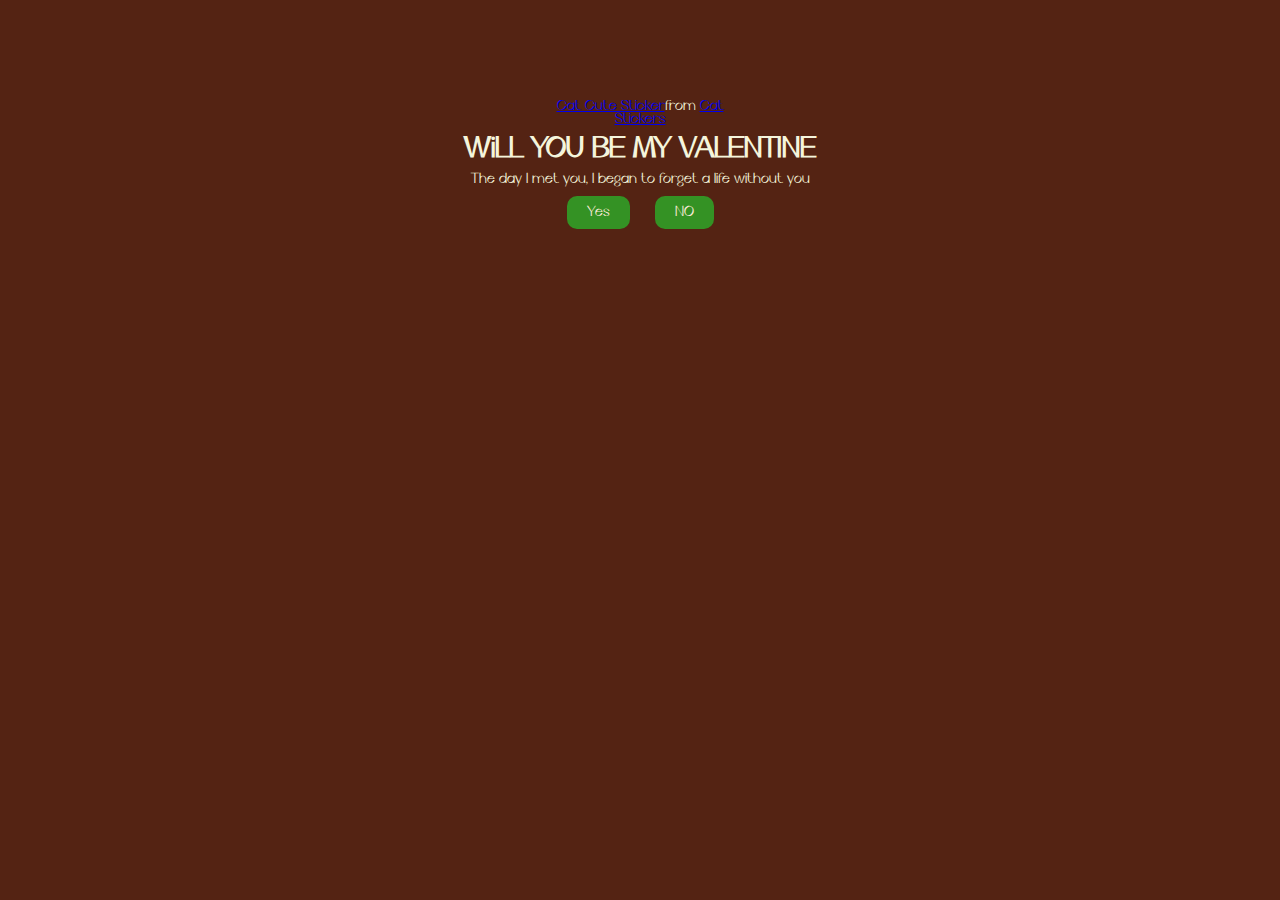
<file: index.html>
<!DOCTYPE html>
<html lang="en">
  <head>
    <meta charset="UTF-8" />
    <meta name="viewport" content="width=device-width, initial-scale=1.0" />
    <link rel="stylesheet" href="style.css" />
    <link
      rel="stylesheet"
      href="https://cdnjs.cloudflare.com/ajax/libs/font-awesome/5.15.3/css/all.min.css"
    />
    <title>I LOVE YOU</title>
  </head>
  <body>
    <div class="container">
      <div
        class="tenor-gif-embed"
        data-postid="6969150265813539849"
        data-share-method="host"
        data-aspect-ratio="1.05957"
        data-width="100%"
      >
        <a href="https://tenor.com/view/cat-cute-sweet-gif-6969150265813539849"
          >Cat Cute Sticker</a
        >from <a href="https://tenor.com/search/cat-stickers">Cat Stickers</a>
      </div>
      <script
        type="text/javascript"
        async
        src="https://tenor.com/embed.js"
      ></script>
      <h1>WiLL YOU BE MY VALENTINE</h1>
      <div>
        <p id="quote">
          The day I met you, I began to forget a life without you
        </p>
      </div>
      <div class="btn">
        <a href="yes.html">Yes</a>
        <a href="no2.html">NO</a>
      </div>
    </div>
    <script src="script.js"></script>
  </body>
</html>
</file>
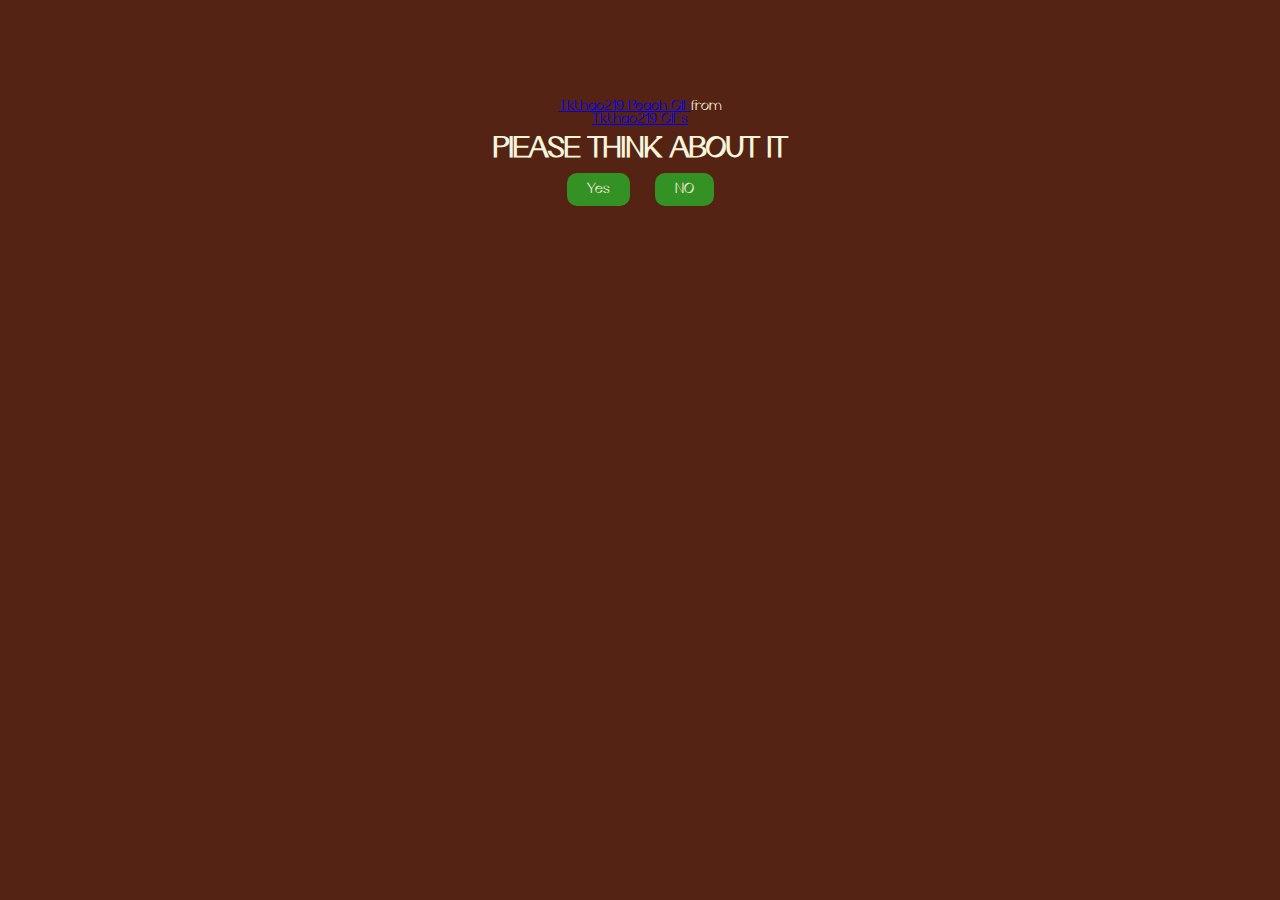
<file: no1.html>
<!DOCTYPE html>
<html lang="en">
  <head>
    <meta charset="UTF-8" />
    <meta name="viewport" content="width=device-width, initial-scale=1.0" />
    <link rel="stylesheet" href="style.css" />
    <link
      rel="stylesheet"
      href="https://cdnjs.cloudflare.com/ajax/libs/font-awesome/5.15.3/css/all.min.css"
    />
    <title>I LOVE YOU</title>
  </head>
  <body>
    <div class="container">
      <div
        class="tenor-gif-embed"
        data-postid="22451116"
        data-share-method="host"
        data-aspect-ratio="1.54589"
        data-width="100%"
      >
        <a href="https://tenor.com/view/tkthao219-peach-goma-gif-22451116"
          >Tkthao219 Peach GIF</a
        >from
        <a href="https://tenor.com/search/tkthao219-gifs">Tkthao219 GIFs</a>
      </div>
      <script
        type="text/javascript"
        async
        src="https://tenor.com/embed.js"
      ></script>
      <h1>PlEASE THINK ABOUT IT</h1>

      <div class="btn">
        <a href="yes.html">Yes</a>
        <a href="no2.html">NO</a>
      </div>
    </div>
  </body>
</html>
</file>
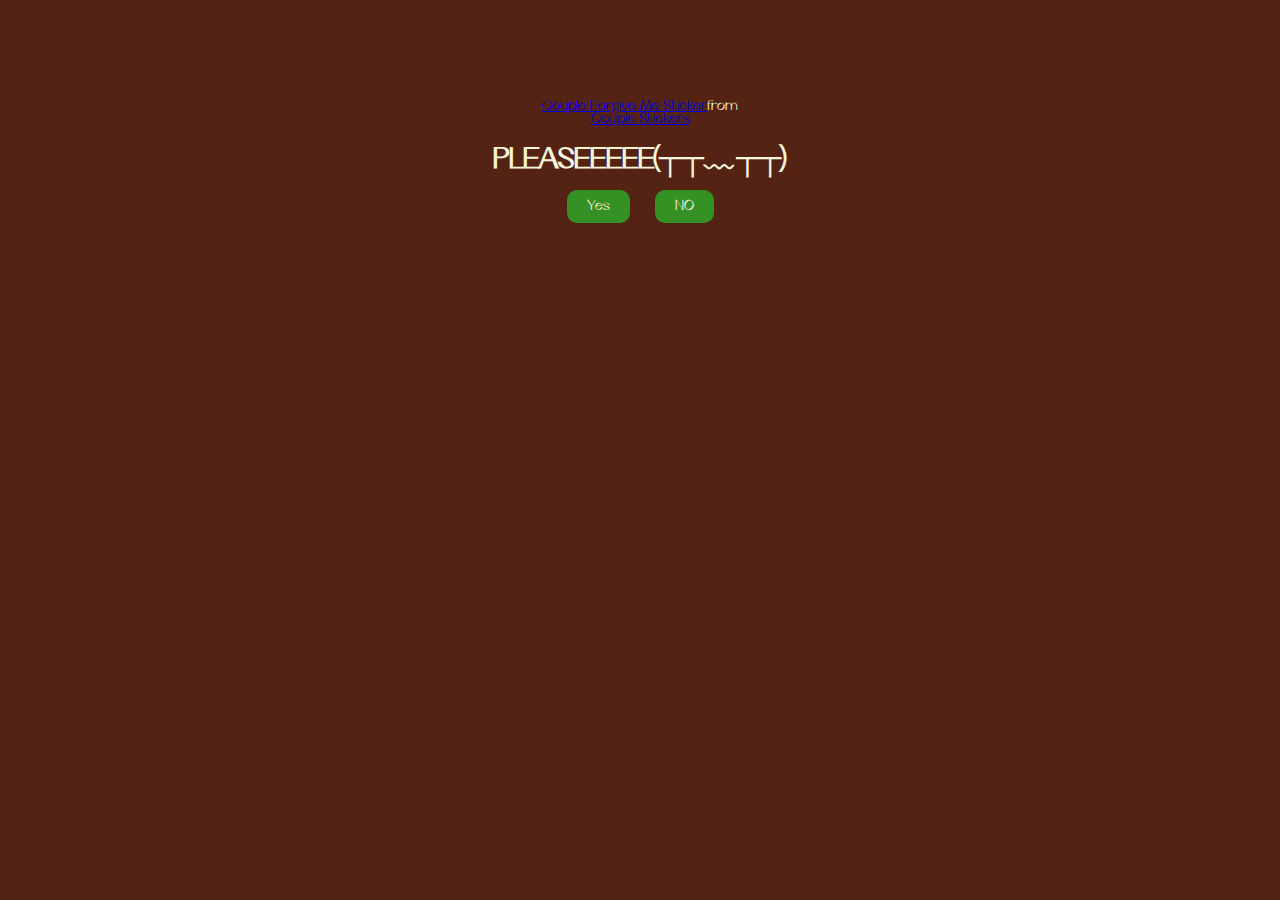
<file: no2.html>
<!DOCTYPE html>
<html lang="en">
  <head>
    <meta charset="UTF-8" />
    <meta name="viewport" content="width=device-width, initial-scale=1.0" />
    <link rel="stylesheet" href="style.css" />
    <link
      rel="stylesheet"
      href="https://cdnjs.cloudflare.com/ajax/libs/font-awesome/5.15.3/css/all.min.css"
    />
    <title>I LOVE YOU</title>
  </head>
  <body>
    <div class="container">
      <div
        class="tenor-gif-embed"
        data-postid="15195810"
        data-share-method="host"
        data-aspect-ratio="1"
        data-width="100%"
      >
        <a
          href="https://tenor.com/view/couple-forgive-me-asking-for-forgiveness-begging-crying-gif-15195810"
          >Couple Forgive Me Sticker</a
        >from
        <a href="https://tenor.com/search/couple-stickers">Couple Stickers</a>
      </div>
      <script
        type="text/javascript"
        async
        src="https://tenor.com/embed.js"
      ></script>
      <h1>PLEASEEEEE(┬┬﹏┬┬)</h1>

      <div class="btn">
        <a href="yes.html">Yes</a>
        <a href="no3.html">NO</a>
      </div>
    </div>
  </body>
</html>
</file>
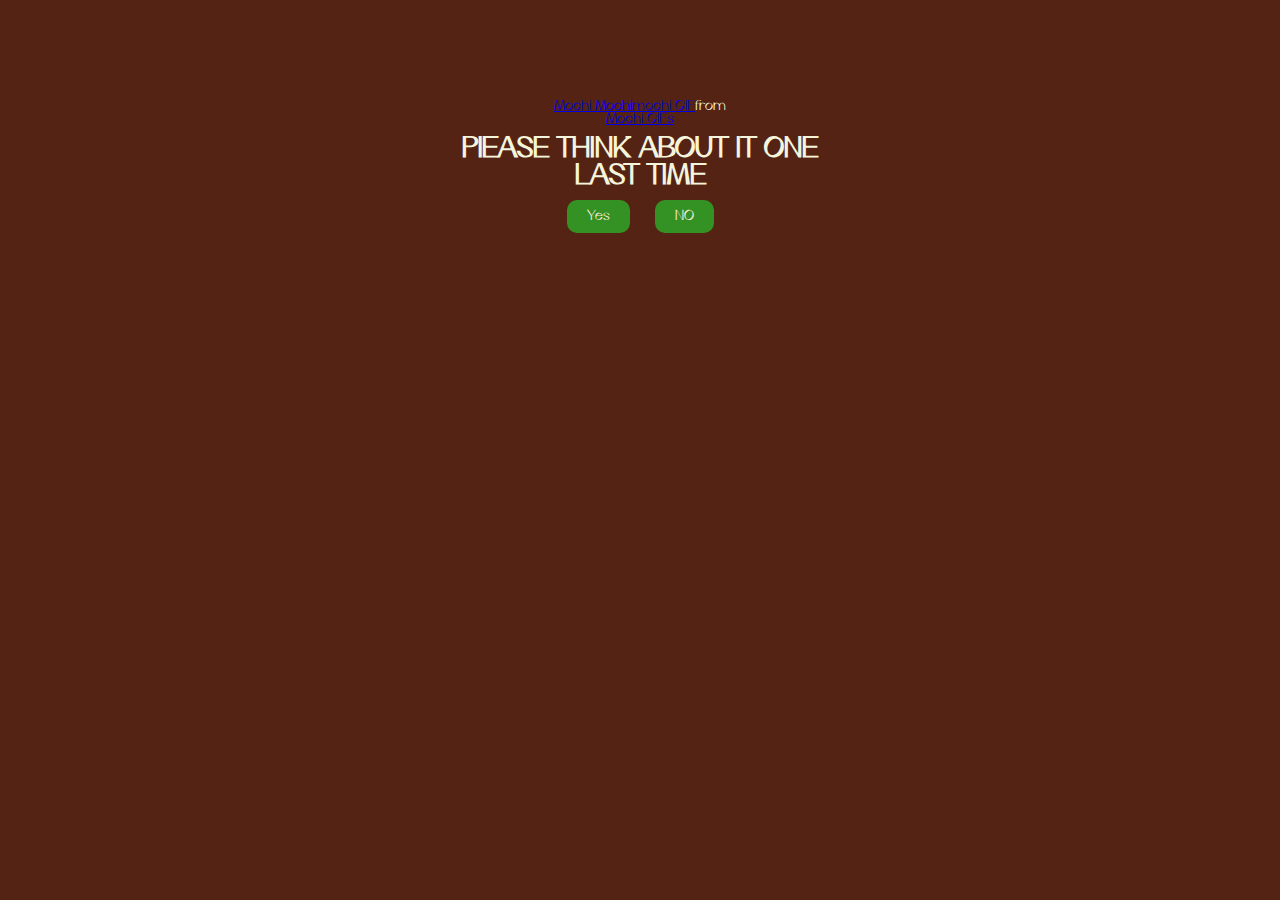
<file: no3.html>
<!DOCTYPE html>
<html lang="en">
  <head>
    <meta charset="UTF-8" />
    <meta name="viewport" content="width=device-width, initial-scale=1.0" />
    <link rel="stylesheet" href="style.css" />
    <link
      rel="stylesheet"
      href="https://cdnjs.cloudflare.com/ajax/libs/font-awesome/5.15.3/css/all.min.css"
    />
    <title>I LOVE YOU</title>
  </head>
  <body>
    <div class="container">
      <div
        class="tenor-gif-embed"
        data-postid="24507366"
        data-share-method="host"
        data-aspect-ratio="1.07023"
        data-width="100%"
      >
        <a href="https://tenor.com/view/mochi-mochimochi-gif-24507366"
          >Mochi Mochimochi GIF</a
        >from <a href="https://tenor.com/search/mochi-gifs">Mochi GIFs</a>
      </div>
      <script
        type="text/javascript"
        async
        src="https://tenor.com/embed.js"
      ></script>
      <h1>PlEASE THINK ABOUT IT ONE LAST TIME</h1>

      <div class="btn">
        <a href="yes.html">Yes</a>
        <a href="no4.html">NO</a>
      </div>
    </div>
  </body>
</html>
</file>
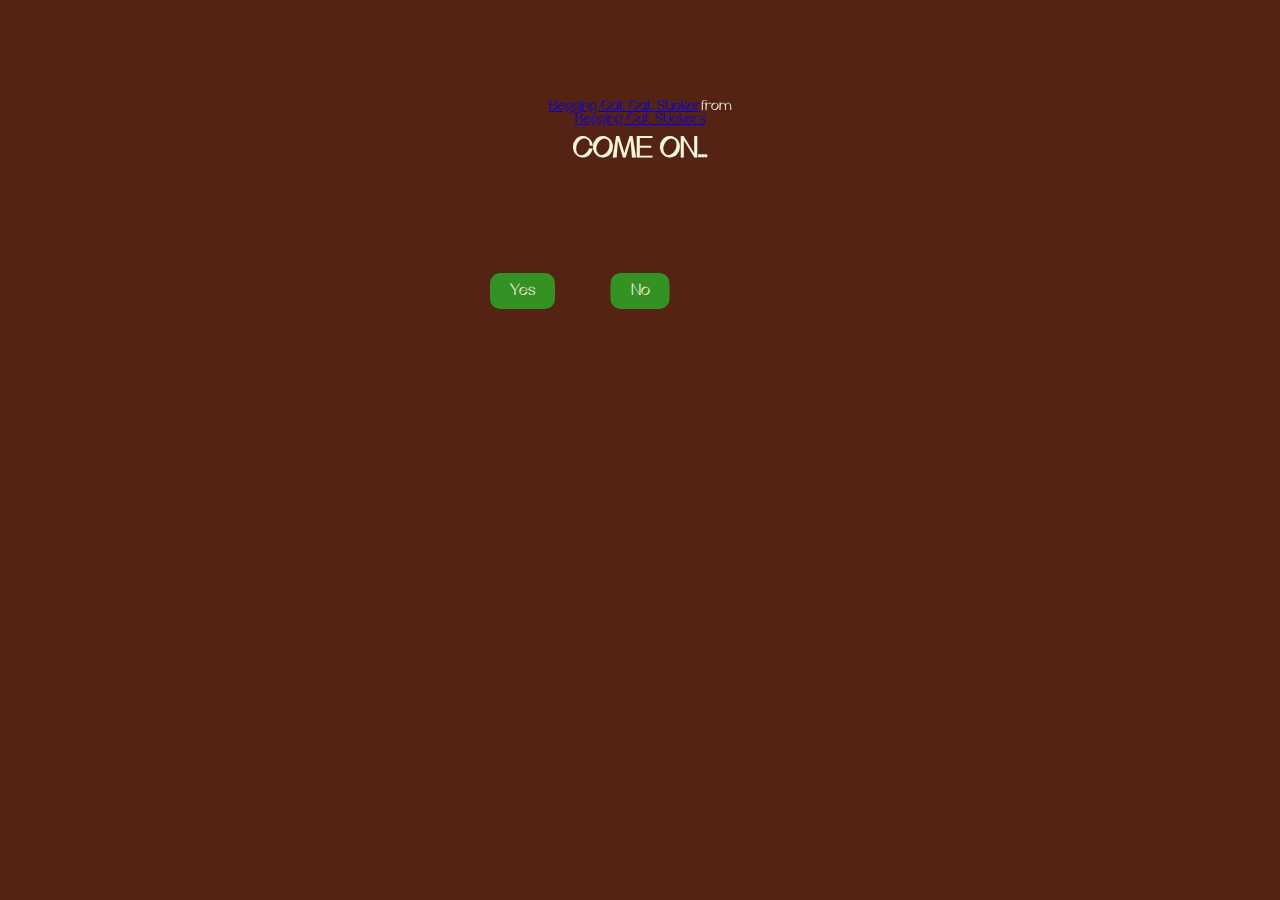
<file: no4.html>
<!DOCTYPE html>
<html lang="en">
  <head>
    <meta charset="UTF-8" />
    <meta name="viewport" content="width=device-width, initial-scale=1.0" />
    <link rel="stylesheet" href="style.css" />
    <link
      rel="stylesheet"
      href="https://cdnjs.cloudflare.com/ajax/libs/font-awesome/5.15.3/css/all.min.css"
    />
    <title>I LOVE YOU</title>
  </head>
  <body>
    <div class="container">
      <div
        class="tenor-gif-embed"
        data-postid="8754256510208746708"
        data-share-method="host"
        data-aspect-ratio="0.948276"
        data-width="100%"
      >
        <a
          href="https://tenor.com/view/begging-cat-cat-cute-sweet-gif-8754256510208746708"
          >Begging Cat Cat Sticker</a
        >from
        <a href="https://tenor.com/search/begging+cat-stickers"
          >Begging Cat Stickers</a
        >
      </div>
      <script
        type="text/javascript"
        async
        src="https://tenor.com/embed.js"
      ></script>
      <h1>COME ON...</h1>

      <!-- <div class="btnN">
        <a href="yes.html">Yes</a>
        <a href="no2.html">NO</a>
      </div> -->

      <div class="btnN">
        <a href="yes.html" class="yes-btn">Yes</a>
        <a href="no2.html" class="no-btn" id="noBtn">No</a>
      </div>
    </div>
    <script src="script.js"></script>
  </body>
</html>
</file>
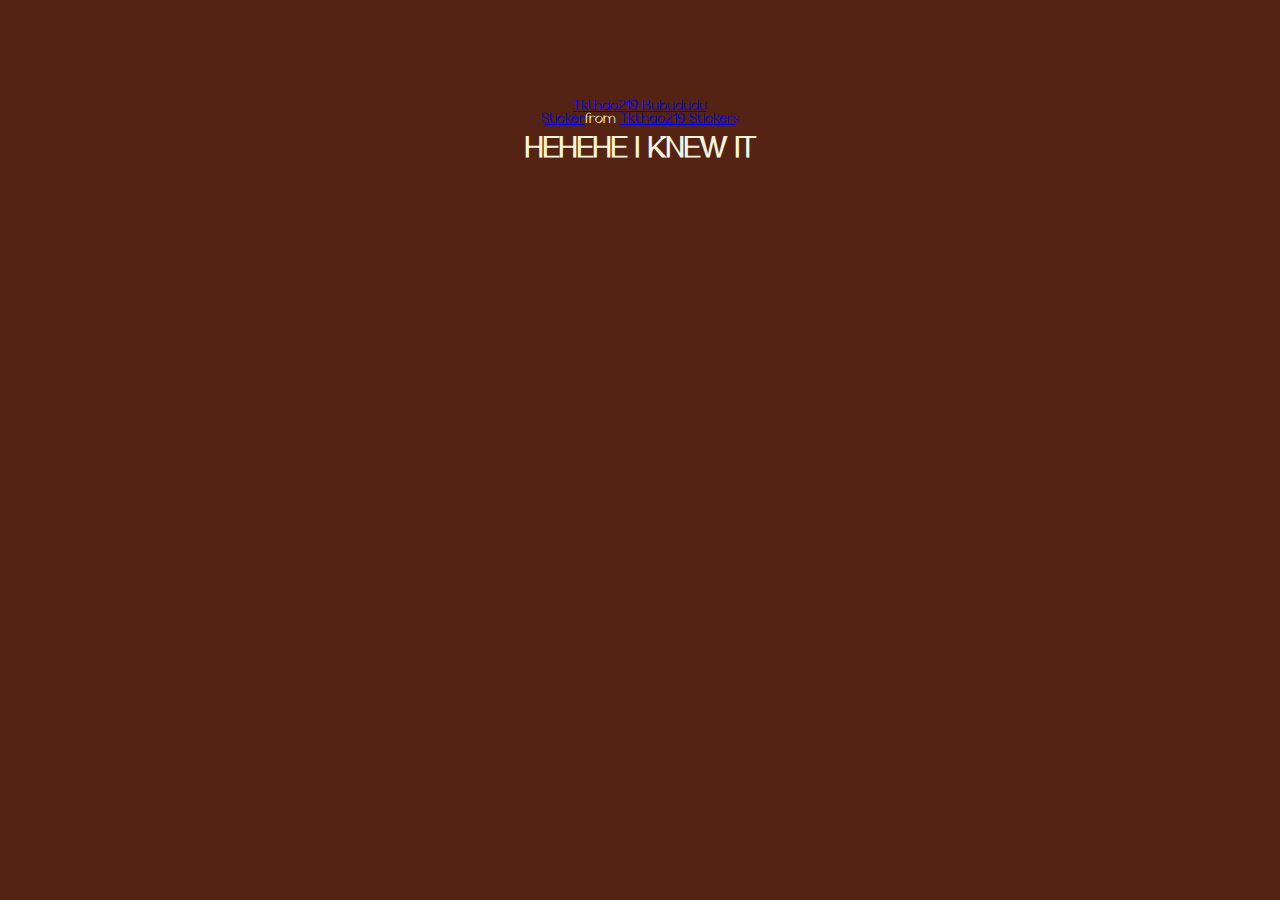
<file: yes.html>
<!DOCTYPE html>
<html lang="en">
  <head>
    <meta charset="UTF-8" />
    <meta name="viewport" content="width=device-width, initial-scale=1.0" />
    <link rel="stylesheet" href="style.css" />
    <link
      rel="stylesheet"
      href="https://cdnjs.cloudflare.com/ajax/libs/font-awesome/5.15.3/css/all.min.css"
    />
    <title>I LOVE YOU</title>
  </head>
  <body>
    <div class="container">
      <div
        class="tenor-gif-embed"
        data-postid="22639184"
        data-share-method="host"
        data-aspect-ratio="1"
        data-width="100%"
      >
        <a href="https://tenor.com/view/tkthao219-bubududu-panda-gif-22639184"
          >Tkthao219 Bubududu Sticker</a
        >from
        <a href="https://tenor.com/search/tkthao219-stickers"
          >Tkthao219 Stickers</a
        >
      </div>
      <script
        type="text/javascript"
        async
        src="https://tenor.com/embed.js"
      ></script>
      <h1 class="change">HEHEHE I KNEW IT</h1>
      <p class="fadein">
        I may never find words beautiful enough to describe all that you mean to
        me ,but i will spend the rest of my life search for them
      </p>
    </div>
    <script src="script.js"></script>
  </body>
</html>
</file>
<file: style.css>
* {
  margin: 0;
  padding: 0;
  box-sizing: border-box;
  font-family: "Cyrene";
}

@font-face {
  font-family: "Cyrene";
  src: url("./Cyrene.otf") format("truetype");
}

body {
  font-family: "Cyrene", sans-serif;
  width: 100%;
  display: flex;
  justify-content: center;
  background-color: rgb(84, 35, 19);
  color: beige;
  overflow: hidden;
}

.container {
  display: flex;
  flex-direction: column;
  text-align: center;
  align-items: center;
  gap: 10px;
  max-width: 400px;
  margin: 20px;
  margin-top: 100px;
}

.tenor-gif-embed {
  border-radius: 10px;
  overflow: hidden;
  max-width: 200px;
  width: 200px;
}

.container .btn {
  display: flex;
  gap: 25px;
}
.container .btnN {
  display: flex;
  gap: 25px;
}

.btn a {
  list-style: none;
  text-decoration: none;
  color: antiquewhite;
  padding: 10px 20px;
  background-color: rgb(52, 146, 36);
  border-radius: 10px;
}

.btnN a {
  list-style: none;
  text-decoration: none;
  color: antiquewhite;
  padding: 10px 20px;
  background-color: rgb(52, 146, 36);
  border-radius: 10px;
}

.btnN a {
  list-style: none;
  text-decoration: none;
  color: antiquewhite;
  padding: 10px 20px;
  background-color: rgb(52, 146, 36);
  border-radius: 10px;
}

.fadein {
  opacity: 0;
  animation: fadeInAnimation 5s forwards;
}

@keyframes fadeInAnimation {
  0% {
    opacity: 0;
  }
  100% {
    opacity: 1;
  }
}

.btnN {
  position: relative; /* Ensures absolute positioning works inside */
  width: 300px; /* Adjust container width as needed */
  /* height: 200px;  */
  margin: 100px auto; /* Centering */
  text-align: center;
}

.yes-btn,
.no-btn {
  display: inline-block;
  padding: 10px 20px;
  text-decoration: none;
  font-size: 18px;
  border-radius: 5px;
  transition: 0.3s;
}

.yes-btn {
  background-color: green;
  color: white;
}

.no-btn {
  background-color: red;
  color: white;
  position: absolute; /* Allows movement */
  left: 50%; /* Start at center */
  top: 50%;
  transform: translate(-50%, -50%); /* Center alignment */
}
</file>
